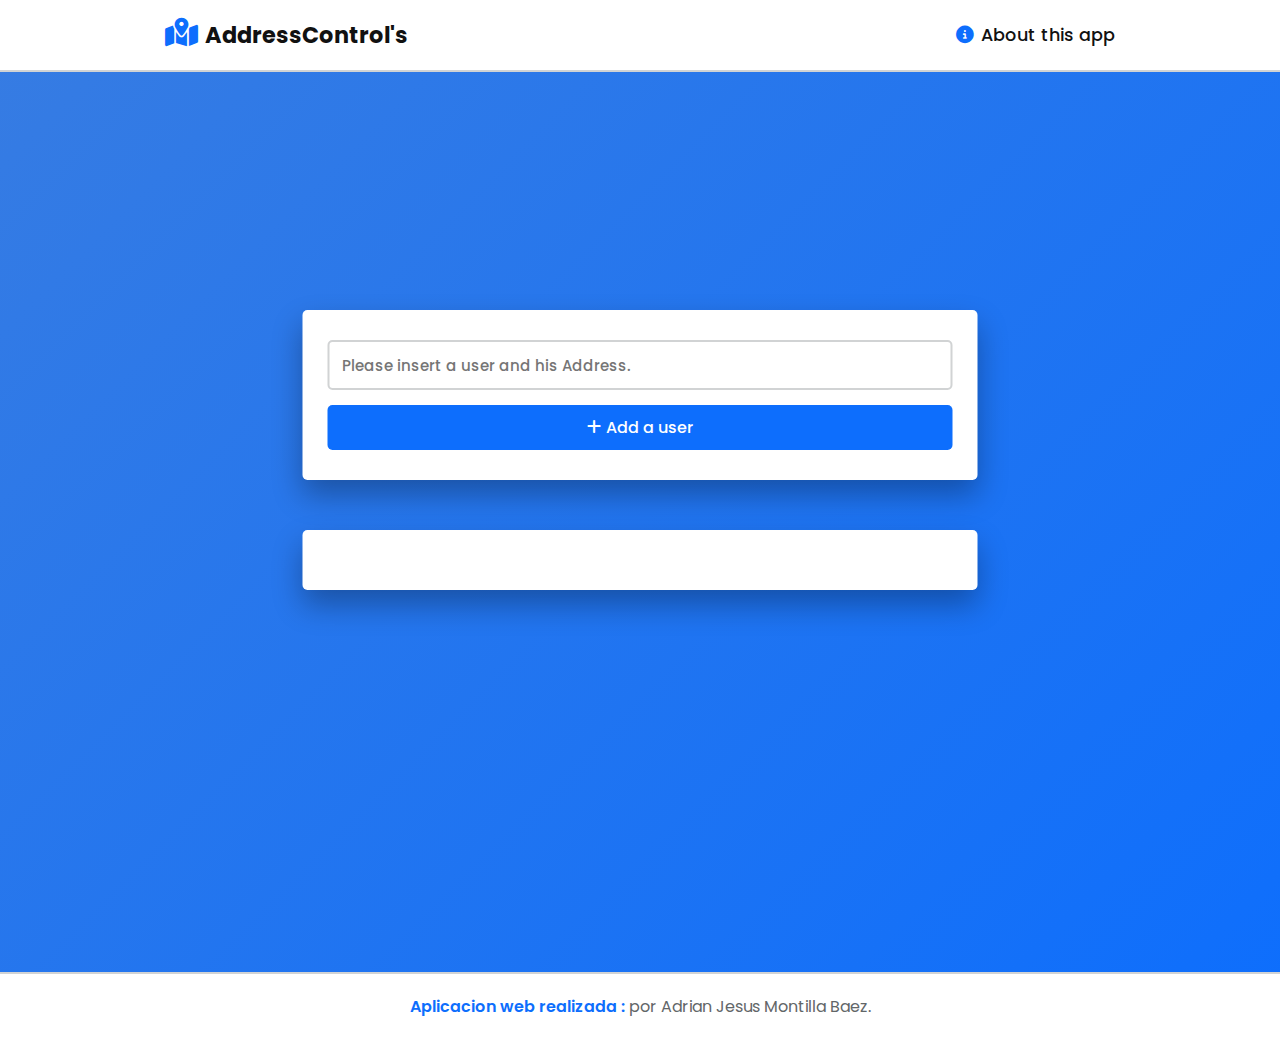
<file: index.html>
<!DOCTYPE html>
<html lang="en">
<head>
    <meta charset="UTF-8">
    <meta http-equiv="X-UA-Compatible" content="IE=edge">
    <meta name="viewport" content="width=device-width, initial-scale=1.0">
    <title>App User Address Administration</title>
    <!--Google Font-->
    <link href="https://fonts.googleapis.com/css2?family=Poppins:wght@400;500&display=swap" rel="stylesheet">
    <!--Font Awesome CDN-->
    <link rel="stylesheet" href="https://cdnjs.cloudflare.com/ajax/libs/font-awesome/6.1.2/css/all.min.css">
    <!--Image pestaña-->
    <link rel="shortcut icon" href="address-icon-15.png" type="image/x-icon">
    <!--Stylesheet-->
    <link rel="stylesheet" href="style.css">
</head>
<body>
    
    <header class="header">
        <div class="menu">
            <h3 class="logo-app">
                <i class="fa-solid fa-map-location-dot"></i>AddressControl's
            </h3>

            <div class="icon-left-about-app">
                <a href="about-app.html" class="about-page">
                    <i class="fa-solid fa-circle-info"></i>About this app
                </a>
            </div>
        </div>
    </header>

    <div class="viewport">
        <div class="container">
            <div id="newtask">
                <input type="text" placeholder="Please insert a user and his Address.">
                <button id="push"><i class="fas fa-plus"></i> Add a user</button>
            </div>
            <div id="tasks"></div>
        </div>
    </div>

    <footer class="footer">
        <a href="https://adrian-montilla-baez.github.io/archivo-seis/" class="copyright" target="_blank"><span class="span">Aplicacion web realizada :</span> por Adrian Jesus Montilla Baez.</a>
    </footer>
    <!--Script-->
    <script src="script.js"></script>
</body>
</html>
</file>
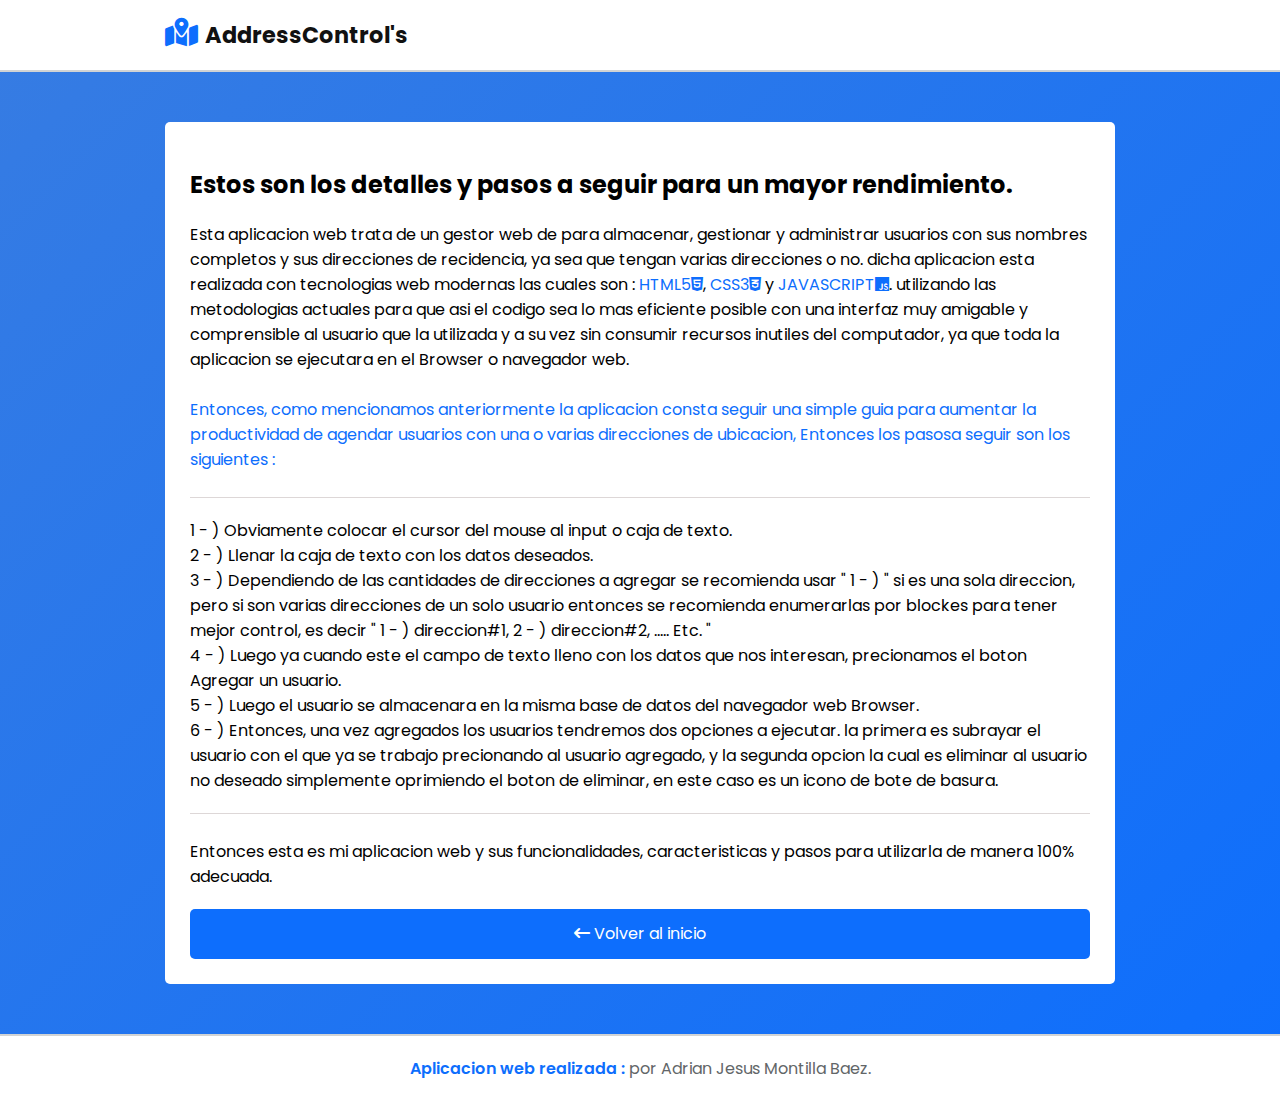
<file: about-app.html>
<!DOCTYPE html>
<html lang="en">
<head>
    <meta charset="UTF-8">
    <meta http-equiv="X-UA-Compatible" content="IE=edge">
    <meta name="viewport" content="width=device-width, initial-scale=1.0">
    <title>App User Address Administration</title>
    <!--Google Font-->
    <link href="https://fonts.googleapis.com/css2?family=Poppins:wght@400;500&display=swap" rel="stylesheet">
    <!--Font Awesome CDN-->
    <link rel="stylesheet" href="https://cdnjs.cloudflare.com/ajax/libs/font-awesome/6.1.2/css/all.min.css">
    <!--Image pestaña-->
    <link rel="shortcut icon" href="address-icon-15.png" type="image/x-icon">
    <!--Stylesheet-->
    <link rel="stylesheet" href="about.css">
    <link rel="stylesheet" href="style.css">
</head>
<body>
    <header class="header">
        <div class="menu">
            <h3 class="logo-app">
                <i class="fa-solid fa-map-location-dot"></i>AddressControl's
            </h3>
        </div>
    </header>

    <div class="about-box">
        <div class="content-box-about">
            <h2 class="title-about-app">
                Estos son los detalles y pasos a seguir para un mayor rendimiento.
            </h2>
            <p class="about-text">
                Esta aplicacion web trata de un gestor web de para almacenar, gestionar y administrar usuarios con sus nombres completos y sus direcciones de recidencia, ya sea que tengan varias direcciones o no. dicha aplicacion esta realizada con tecnologias web modernas las cuales son : <span class="blue">HTML5<i class="fa-brands fa-html5"></i></span>, <span class="blue">CSS3<i class="fa-brands fa-css3-alt"></i></span> y <span class="blue">JAVASCRIPT<i class="fa-brands fa-js"></i></span>. utilizando las metodologias actuales para que asi el codigo sea lo mas eficiente posible con una interfaz muy amigable y comprensible al usuario que la utilizada y a su vez sin consumir recursos inutiles del computador, ya que toda la aplicacion se ejecutara en el Browser o navegador web.
            </p>
            <br>
            <p class="about-text blue">
                Entonces, como mencionamos anteriormente la aplicacion consta seguir una simple guia para aumentar la productividad de agendar usuarios con una o varias direcciones de ubicacion, Entonces los pasosa seguir son los siguientes : 
            </p>
            <br>
            <ul class="guide-for-do-app">
                <div class="list-one">
                    1 - ) Obviamente colocar el cursor del mouse al input o caja de texto.
                </div>
                <div class="list-one">
                    2 - ) Llenar la caja de texto con los datos deseados.
                </div>
                <div class="list-one">
                    3 - ) Dependiendo de las cantidades de direcciones a agregar se recomienda usar " 1 - ) " si es una sola direccion, pero si son varias direcciones de un solo usuario entonces se recomienda enumerarlas por blockes para tener mejor control, es decir " 1 - ) direccion#1, 2 - ) direccion#2, ..... Etc. "
                </div>
                <div class="list-one">
                    4 - ) Luego ya cuando este el campo de texto lleno con los datos que nos interesan, precionamos el boton Agregar un usuario.
                </div>
                <div class="list-one">
                    5 - ) Luego el usuario se almacenara en la misma base de datos del navegador web Browser.
                </div>
                <div class="list-one">
                    6 - ) Entonces, una vez agregados los usuarios tendremos dos opciones a ejecutar. la primera es subrayar el usuario con el que ya se trabajo precionando al usuario agregado, y la segunda opcion la cual es eliminar al usuario no deseado simplemente oprimiendo el boton de eliminar, en este caso es un icono de bote de basura.
                </div>
            </ul>
            <br>
            <p class="about-text">
                Entonces esta es mi aplicacion web y sus funcionalidades, caracteristicas y pasos para utilizarla de manera 100% adecuada.
            </p>
            <a href="index.html" class="btn-go-home"><i class="fa-solid fa-arrow-left-long"></i>   Volver al inicio</a>
        </div>
    </div>
    <footer class="footer">
        <a href="https://adrian-montilla-baez.github.io/archivo-seis/" class="copyright" target="_blank"><span class="span">Aplicacion web realizada :</span> por Adrian Jesus Montilla Baez.</a>
    </footer>
</body>
</html>
</file>
<file: style.css>
*,
*:before,
*:after{
    padding: 0;
    margin: 0;
    box-sizing: border-box;
}
body{
    background: linear-gradient(
        135deg,
        #377ce2,
        #0d6efd
    );
    overflow-x: hidden;
    font-family: 'Poppins', Arial, Helvetica, sans-serif;
}
.viewport{
    width: 100vw;
    height: 100vh;
}
.header{
    width: 100%;
    background-color: #fff;
    position: relative;
    border-bottom: 2px solid #d1d3d4;
}
.menu{
    max-width: 1000px;
    padding: 0px 25px;
    display: flex;
    height: 70px;
    justify-content: space-between;
    align-items: center;
    margin: 0px auto;
}
.menu .logo-app{
    font-size: 1.4em;
    color: #111111;
    cursor: pointer;
}
.menu .logo-app i{
    display: inline-block;
    padding-right: 7px;
    font-size: 1.3em;
    color: #0d6efd;
}
.menu .icon-left-about-app .about-page{
    cursor: pointer;
    text-decoration: none;
    color: #111111;
    font-size: 1.1em;
    font-weight: 500;
    transition: .5s;
}
.menu .icon-left-about-app .about-page:hover{
    color: #0d6efd;
}
.menu .icon-left-about-app .about-page i{
    color: #0d6efd;
    padding-right: 7px;
}
.container{
    width: 60%;
    max-width: 755px;
    position: absolute;
    transform: translate(-50%,-50%);
    top: 50%;
    left: 50%;
    padding: 30px 40px;
}
#newtask{
    display: flex;
    justify-content: center;
    align-items: flex-start;
    flex-direction: column;
    position: relative;
    background-color: #ffffff;
    padding: 30px 25px;
    border-radius: 5px;
    box-shadow: 0 15px 30px rgba(0,0,0,0.3);
}
#newtask input{
    width: 100%;
    height: 50px;
    font-family: 'Poppins',sans-serif;
    font-size: 15px;
    border: 2px solid #d1d3d4;
    padding: 12px;
    color: #111111;
    font-weight: 500;
    position: relative;
    border-radius: 5px;
    margin-bottom: 15px;
    transition: .5s;
}
#newtask input:focus{
    outline: none;
    border-color: #0d6efd;
}

#newtask button{
    position: relative;
    float: right;
    width: 100%;
    height: 45px;
    border-radius: 5px;
    font-family: 'Poppins',sans-serif;
    font-weight: 500;
    font-size: 16px;
    background-color: #0d6efd;
    border: none;
    color: #ffffff;
    cursor: pointer;
    outline: none;
}
#tasks{
    background-color: #ffffff;
    padding: 30px 20px;
    margin-top: 50px;
    border-radius: 5px;
    box-shadow: 0 15px 30px rgba(0,0,0,0.3);
    width: 100%;
    position: relative;
    overflow-y: auto;
    max-height: 220px;
}
.task{
    background-color: #ffffff;
    height: 50px;
    padding: 5px 10px;
    margin-top: 10px;
    display: flex;
    align-items: center;
    justify-content: space-between;
    border-bottom: 2px solid #d1d3d4;
    cursor: pointer;
}
.task span{
    font-family: 'Poppins',sans-serif;
    font-size: 15px;
    font-weight: 400;
}
.task button{
    background-color: #0d6efd;
    color: #ffffff;
    height: 100%;
    width: 50px;
    border-radius: 5px;
    border: none;
    cursor: pointer;
    outline: none;
}
.completed{
    text-decoration: line-through;
}
.footer{
    background-color: #fff;
    padding: 20px;
    text-align: center;
    border-top: 2px solid #d1d3d4;
}
.footer .copyright{
    text-decoration: none;
    color: #626668;
}
.footer .copyright .span{
    color: #0d6efd;
    font-weight: 600;
}

@media screen and (max-width:700px){
    .viewport .container{
        width: 100%;
        max-width: none;
    }
}

@media screen and (max-width:460px){
    .menu .logo-app{
        font-size: 1em;
    }
    .menu .icon-left-about-app .about-page{
        font-size: 1em;
    }
}

@media screen and (max-width:380px){
    .menu{
        flex-direction: column;
        padding: 10px 0px;
    }
}
</file>
<file: about.css>
.content-box-about{
    max-width: 950px;
    margin: 50px auto;
    padding: 25px;
    background-color: #fff;
    position: relative;
    border-radius: 5px;
}
.content-box-about .title-about-app{
    padding: 20px 0px;
}
.content-box-about .about-text span.blue, p.blue{
    color: #0d6efd;
}
.content-box-about .btn-go-home{
    color: #fff;
    text-decoration: none;
    background-color: #0d6efd;
    width: 100%;
    height: 50px;
    display: inline-block;
    text-align: center;
    line-height: 50px;
    border-radius: 5px;
    margin-top: 20px;
}
.content-box-about .guide-for-do-app{
    border-top: 1px solid rgb(221, 215, 215);
    border-bottom: 1px solid rgb(221, 215, 215);
    padding: 20px 0px;
}

@media screen and (max-width:970px){
    .about-box{
        margin: 30px;
    }
}

@media screen and (max-width:500px){
    .content-box-about .title-about-app{
        font-size: 1.3em;
    }
}

@media screen and (max-width:400px){
    .content-box-about .title-about-app{
        font-size: 1.1em;
    }
    .content-box-about p{
        font-size: .9em;
    }
}
</file>
